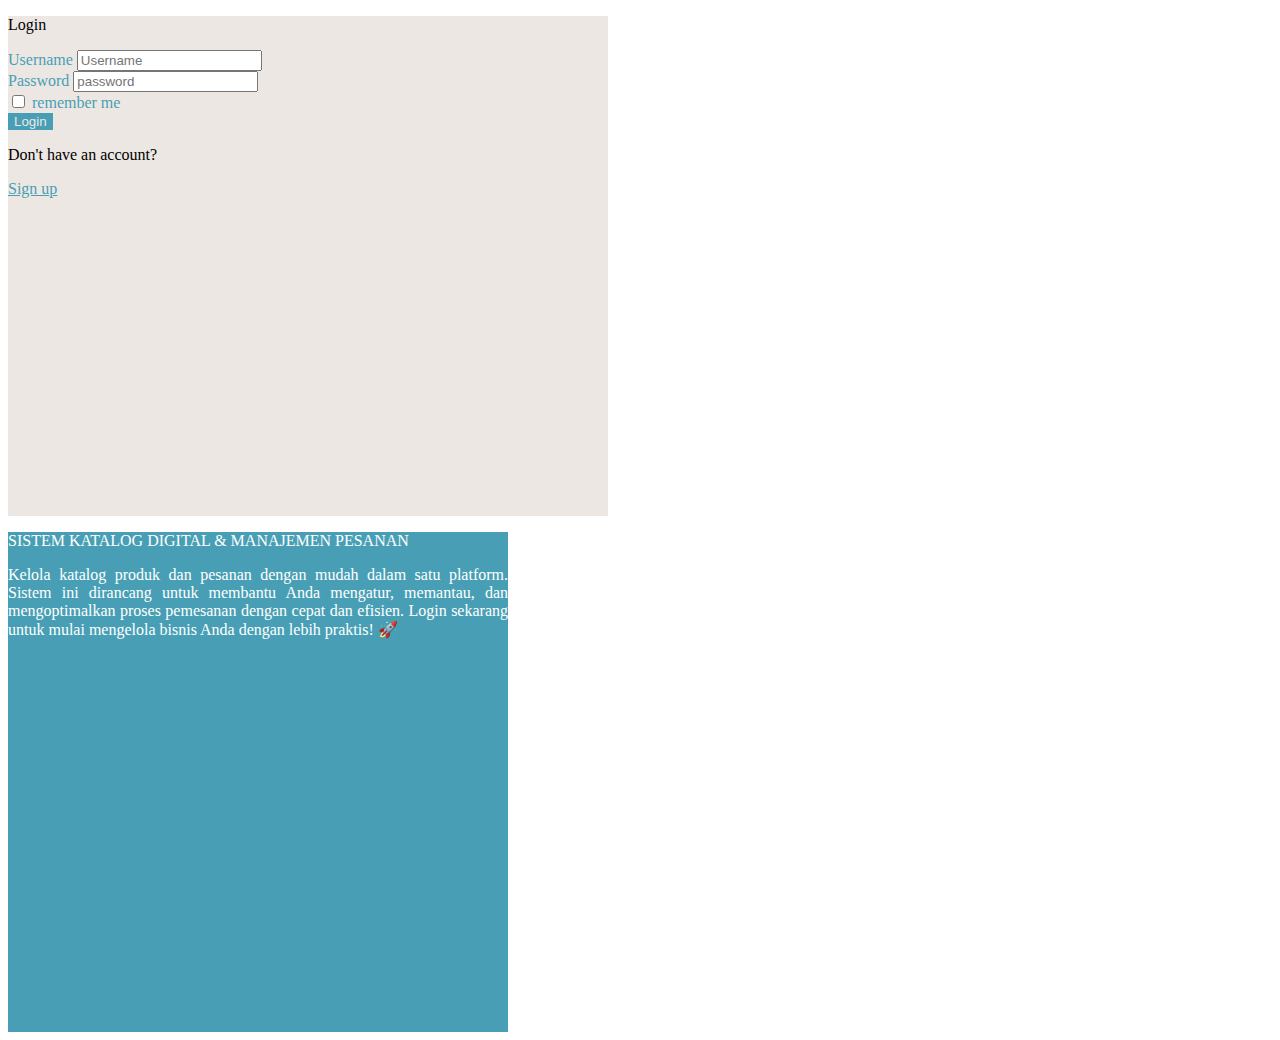
<file: index.html>
<!DOCTYPE html>
<html lang="en">
	<head>
		<meta charset="UTF-8" />
		<meta name="viewport" content="width=device-width, initial-scale=1.0" />
		<title>Login</title>
        <link rel="stylesheet" href="style.css">
		<link href="https://cdn.jsdelivr.net/npm/bootstrap@5.3.6/dist/css/bootstrap.min.css" rel="stylesheet" integrity="sha384-4Q6Gf2aSP4eDXB8Miphtr37CMZZQ5oXLH2yaXMJ2w8e2ZtHTl7GptT4jmndRuHDT" crossorigin="anonymous" />
	</head>
	<body>
        <div class="container d-flex justify-content-center align-items-center vh-100">
            <div class="rounded-start-2 d-flex flex-column justify-content-center align-items-center" style="width: 600px; height: 500px; background-color: #EDE7E3;">
                <p class="fw-bold fs-2">Login</p>
                <form action="dashboard.html" class="w-100 px-4 fw-medium primary-text d-flex align-content-center flex-column">
                    <div class="p-2">
                        <label for="username" class="form-label fs-5">Username</label>
                        <input type="text" placeholder="Username" class="form-control">
                    </div>
                    <div class="p-2">
                        <label for="password" class="form-label">Password</label>
                        <input type="text" placeholder="password" class="form-control">
                        <div class="p-2">
                            <input type="checkbox" name="rememberMe" id="rememberMe" class="form-check-input">
                            <label for="rememberMe" class="form-check-label">remember me</label>
                        </div>
                    </div>
                    <div class="d-flex justify-content-center my-2">
                        <button type="submit" class="primary-border fs-4 rounded-2 fw-bold p-2 w-75">Login</button>
                    </div>
                </form>
                <div class="d-flex align-content-center gap-1">
                    <p class="fw-medium">Don't have an account?</p>
                    <a href="register.html" class="text-decoration-underline fw-medium sign" style="color: #489FB5;">Sign up</a>
                </div>
            </div>
            <div class="rounded-end-2 d-flex flex-column p-4 justify-content-center  secondary-text" style="width: 500px; height: 500px; background-color: #489FB5;">
                <p class="text-end fw-bold fs-2">SISTEM KATALOG DIGITAL & MANAJEMEN PESANAN</p>
                <p style="text-align: justify;" class="fw-medium">Kelola katalog produk dan pesanan dengan mudah dalam satu platform. Sistem ini dirancang untuk membantu Anda mengatur, memantau, dan mengoptimalkan proses pemesanan dengan cepat dan efisien. Login sekarang untuk mulai mengelola bisnis Anda dengan lebih praktis! 🚀</p>
            </div>
        </div>
    </body>
</html>
</file>
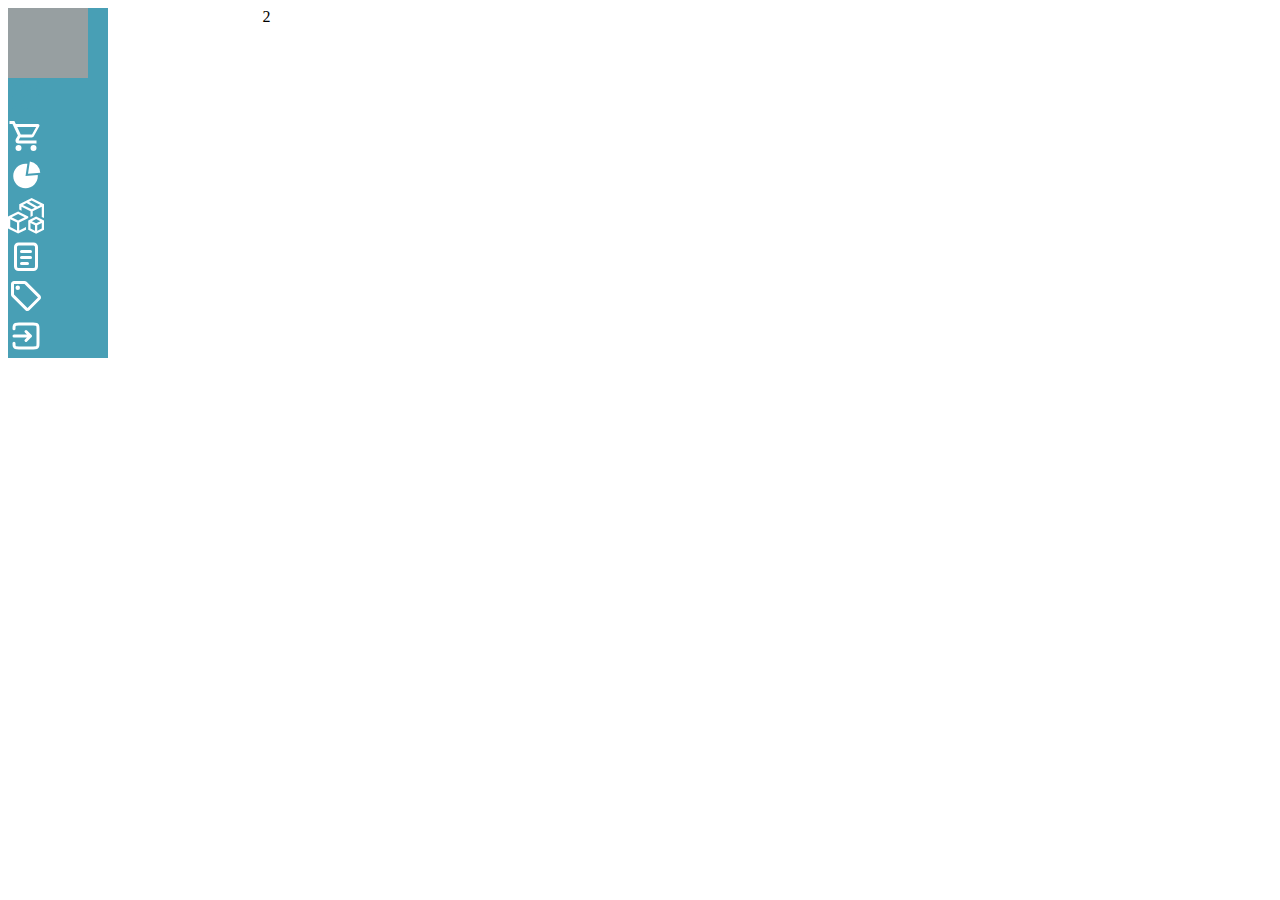
<file: dashboard.html>
<!DOCTYPE html>
<html lang="en">
	<head>
		<meta charset="UTF-8" />
		<meta name="viewport" content="width=device-width, initial-scale=1.0" />
		<title>Dashboard</title>
		<link rel="stylesheet" href="style.css" />
		<link href="https://cdn.jsdelivr.net/npm/bootstrap@5.3.6/dist/css/bootstrap.min.css" rel="stylesheet" integrity="sha384-4Q6Gf2aSP4eDXB8Miphtr37CMZZQ5oXLH2yaXMJ2w8e2ZtHTl7GptT4jmndRuHDT" crossorigin="anonymous" />
	</head>
	<body>
		<div class="parent">
			<div class="div1 position-fixed  px-auto justify-content-center d-flex mx-auto py-4 fs-5">
				<div class="d-flex flex-column">
					<div class="logo d-flex justify-content-center align-content-center"></div>
					<!-- Dashboard -->
					<a href="dashboard.html" class="text-decoration-none mt-3 rounded-3 border-template p-1">
						<div class="fw-bold gap-2 primary-text">
							<svg xmlns="http://www.w3.org/2000/svg" width="36px" height="36px" viewBox="0 0 24 24">
								<path
									fill="#489FB5"
									d="M13 8V4q0-.425.288-.712T14 3h6q.425 0 .713.288T21 4v4q0 .425-.288.713T20 9h-6q-.425 0-.712-.288T13 8M3 12V4q0-.425.288-.712T4 3h6q.425 0 .713.288T11 4v8q0 .425-.288.713T10 13H4q-.425 0-.712-.288T3 12m10 8v-8q0-.425.288-.712T14 11h6q.425 0 .713.288T21 12v8q0 .425-.288.713T20 21h-6q-.425 0-.712-.288T13 20M3 20v-4q0-.425.288-.712T4 15h6q.425 0 .713.288T11 16v4q0 .425-.288.713T10 21H4q-.425 0-.712-.288T3 20m2-9h4V5H5zm10 8h4v-6h-4zm0-12h4V5h-4zM5 19h4v-2H5zm4-2"
									stroke-width="0.5"
									stroke="489FB5" />
							</svg>
						</div>
					</a>

					<!-- Order -->
					<a href="order.html" class="text-decoration-none">
						<div class="d-flex gap-2 p-3 secondary-text">
							<svg xmlns="http://www.w3.org/2000/svg" width="36px" height="36px" viewBox="0 0 24 24">
								<path
									fill="#FFFFFF"
									stroke-width="0.5"
									d="M17 18a2 2 0 0 1 2 2a2 2 0 0 1-2 2a2 2 0 0 1-2-2c0-1.11.89-2 2-2M1 2h3.27l.94 2H20a1 1 0 0 1 1 1c0 .17-.05.34-.12.5l-3.58 6.47c-.34.61-1 1.03-1.75 1.03H8.1l-.9 1.63l-.03.12a.25.25 0 0 0 .25.25H19v2H7a2 2 0 0 1-2-2c0-.35.09-.68.24-.96l1.36-2.45L3 4H1zm6 16a2 2 0 0 1 2 2a2 2 0 0 1-2 2a2 2 0 0 1-2-2c0-1.11.89-2 2-2m9-7l2.78-5H6.14l2.36 5z" />
							</svg>
						</div>
					</a>
					<!-- Statistik -->
					<a href="statistik.html" class="text-decoration-none">
						<div class="d-flex gap-2 p-3 secondary-text">
							<svg xmlns="http://www.w3.org/2000/svg" width="36px" height="36px" viewBox="0 0 32 32">
								<path
									fill="#FFFFFF"
									d="m15.583 15.917l1.648-10.78A11 11 0 0 0 15.584 5C9.553 5 4.666 9.888 4.666 15.917c0 6.03 4.888 10.917 10.917 10.917S26.5 21.946 26.5 15.917c0-.256-.02-.507-.038-.76l-10.88.76zm3.854-12.79l-1.648 10.78l10.878-.76a10.91 10.91 0 0 0-9.23-10.02"
									stroke-width="1"
									stroke="489FB5" />
							</svg>
						</div>
					</a>
					<!-- Statistik -->
					<a href="statistik.html" class="text-decoration-none">
						<div class="d-flex gap-2 p-3 secondary-text">
							<svg xmlns="http://www.w3.org/2000/svg" width="36px" height="36px" viewBox="0 0 2048 2048">
								<path
									fill="#FFFFFF"
									d="m1344 2l704 352v785l-128-64V497l-512 256v258l-128 64V753L768 497v227l-128-64V354zm0 640l177-89l-463-265l-211 106zm315-157l182-91l-497-249l-149 75zm-507 654l-128 64v-1l-384 192v455l384-193v144l-448 224L0 1735v-676l576-288l576 288zm-640 710v-455l-384-192v454zm64-566l369-184l-369-185l-369 185zm576-1l448-224l448 224v527l-448 224l-448-224zm384 576v-305l-256-128v305zm384-128v-305l-256 128v305zm-320-288l241-121l-241-120l-241 120z"
									stroke-width="51"
									stroke="489FB5"
									stroke-width="1"
									stroke="489FB5" />
							</svg>
						</div>
					</a>
					<!-- Stok -->
					<a href="statistik.html" class="text-decoration-none">
						<div class="d-flex p-3 secondary-text">
							<svg xmlns="http://www.w3.org/2000/svg" width="36px" height="36px" viewBox="0 0 24 24">
								<g fill="none" stroke="#FFFFFF" stroke-width="2">
									<rect width="14" height="17" x="5" y="4" rx="2" />
									<path stroke-linecap="round" d="M9 9h6m-6 4h6m-6 4h4" />
								</g>
							</svg>
						</div>
					</a>
					<!-- Offer -->
					<a href="statistik.html" class="text-decoration-none">
						<div class="d-flex p-3 secondary-text">
							<svg xmlns="http://www.w3.org/2000/svg" width="36px" height="36px" viewBox="0 0 24 24">
								<path
									fill="#FFFFFF"
									d="m21.41 11.58l-9-9C12.05 2.22 11.55 2 11 2H4c-1.1 0-2 .9-2 2v7c0 .55.22 1.05.59 1.42l9 9c.36.36.86.58 1.41.58s1.05-.22 1.41-.59l7-7c.37-.36.59-.86.59-1.41s-.23-1.06-.59-1.42M13 20.01L4 11V4h7v-.01l9 9z"
									stroke-width="0.5"
									stroke="489FB5" />
								<circle cx="6.5" cy="6.5" r="1.5" fill="#FFFFFF" stroke-width="0.5" stroke="489FB5" />
							</svg>
						</div>
					</a>
					<a href="index.html">
						<div class="d-flex p-3 secondary-text">
							<svg xmlns="http://www.w3.org/2000/svg" width="36px" height="36px" viewBox="0 0 24 24">
								<path
									fill="none"
									stroke="#FFFFFF"
									stroke-linecap="round"
									stroke-linejoin="round"
									stroke-width="2"
									d="m12 15l3-3m0 0l-3-3m3 3H4m0-4.752V7.2c0-1.12 0-1.68.218-2.108c.192-.377.497-.682.874-.874C5.52 4 6.08 4 7.2 4h9.6c1.12 0 1.68 0 2.107.218c.377.192.683.497.875.874c.218.427.218.987.218 2.105v9.607c0 1.118 0 1.677-.218 2.104a2 2 0 0 1-.875.874c-.427.218-.986.218-2.104.218H7.197c-1.118 0-1.678 0-2.105-.218a2 2 0 0 1-.874-.874C4 18.48 4 17.92 4 16.8v-.05" />
							</svg>
						</div>
					</a>
				</div>
			</div>
			<div class="div2">2</div>
		</div>
		<script src="https://cdn.jsdelivr.net/npm/bootstrap@5.3.6/dist/js/bootstrap.bundle.min.js" integrity="sha384-j1CDi7MgGQ12Z7Qab0qlWQ/Qqz24Gc6BM0thvEMVjHnfYGF0rmFCozFSxQBxwHKO" crossorigin="anonymous"></script>
	</body>
</html>
</file>
<file: style.css>
.parent {
	display: grid;
	grid-template-columns: repeat(5, 1fr);
	grid-template-rows: repeat(5, 1fr);
	gap: 8px;
}

.div1 {
	grid-row: span 5 / span 5;
	background-color: #489fb5;
	width: 100px;
    height: 100%;
	color: #ffffff;
}

.div2 {
	grid-column: span 4 / span 4;
	grid-row: span 5 / span 5;
}

.border-template {
	background-color: #f3f9fa;
	box-shadow: 4px 7px 6px rgba(0, 0, 0, 0.3); /* warna bisa disesuaikan */
}

.primary-text {
	color: #489fb5;
}

.primary-border {
	background-color: #489fb5;
	color: #ede7e3;
    border: none;
}

.sign:hover {
    color: #979fa1;
}

.secondary-text {
	color: #ffffff;
}

.logo {
	width: 80px;
	height: 70px;
	background-color: #979fa1;
}

.sidebar {
	width: 250px;
}
</file>
